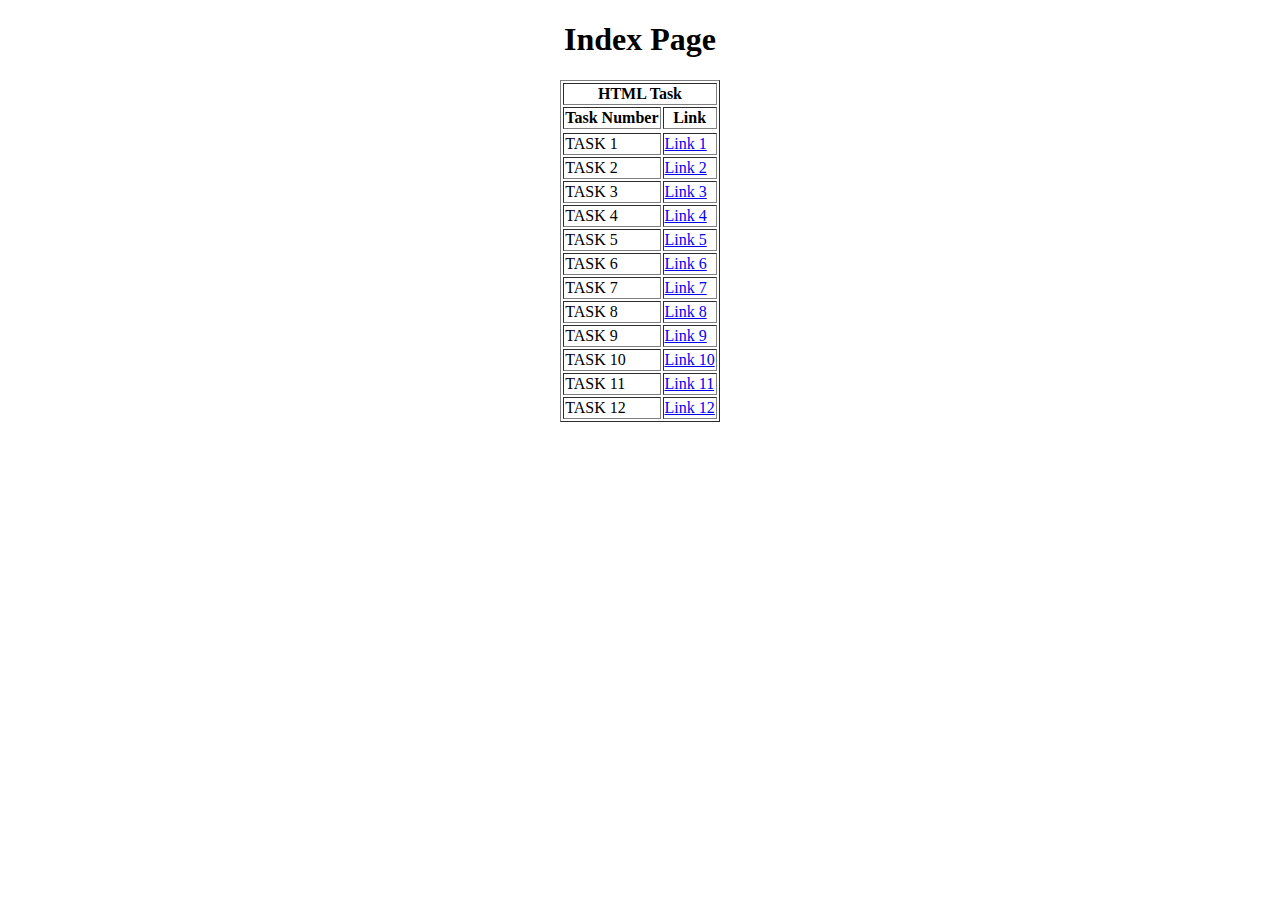
<file: index.html>
<!DOCTYPE html>
<html>
    <head>
        <meta charset="UTF-8">
        <meta name="viewport" content="width=device-width, initial-scale=1.0">
        <title> Document </title>
    </head>
    <body>
        <center>
            <h1> Index Page </h1>
            <table border="1">
                <tr>
                    <th colspan="2"> HTML Task  </th>
                </tr>
                <tr>
                    <th> <b> Task Number </b></th>
                    <th> <b> Link </b></th>
                </tr>
                <tr>

                </tr>
                <tr>
                    <td> TASK 1 </td>
                    <td> <a href="./Task1.html"> Link 1</a> </td>
                </tr>
                <tr>
                    <td> TASK 2 </td>
                    <td> <a href="./Task2.html"> Link 2</a></td>
                </tr>
                <tr>
                    <td> TASK 3 </td>
                    <td> <a href="./Task3.html"> Link 3 </a></td>
                </tr>
                <tr> 
                    <td> TASK 4 </td>
                    <td> <a href="./Task4.html">Link 4 </a></td>
                </tr>
                <tr> 
                    <td> TASK 5 </td>
                    <td> <a href="./Task5.html"> Link 5 </a></td>
                </tr>
                <tr> 
                    <td> TASK 6 </td>
                    <td> <a href="./Task6.html"> Link 6 </a> </td>
                </tr>
                <tr> 
                    <td> TASK 7 </td>
                    <td> <a href="./Task7.html"> Link 7 </a></td>
                </tr>
                <tr> 
                    <td> TASK 8 </td>
                    <td> <a href="./Task8.html"> Link 8 </a></td>
                </tr>
                <tr> 
                    <td> TASK 9 </td>
                    <td> <a href="./Task9.html"> Link 9 </a></td>
                </tr>
                <tr> 
                    <td> TASK 10 </td>
                    <td> <a href="./Task10.html"> Link 10 </a></td>
                </tr>
                <tr> 
                    <td> TASK 11 </td>
                    <td> <a href="./Task11.html"> Link 11 </a></td>
                </tr>
                <tr> 
                    <td> TASK 12 </td>
                    <td> <a href="./Task12.html"> Link 12 </a></td>
                </tr>
            </table>
        </center>
    </body>
</html>
</file>
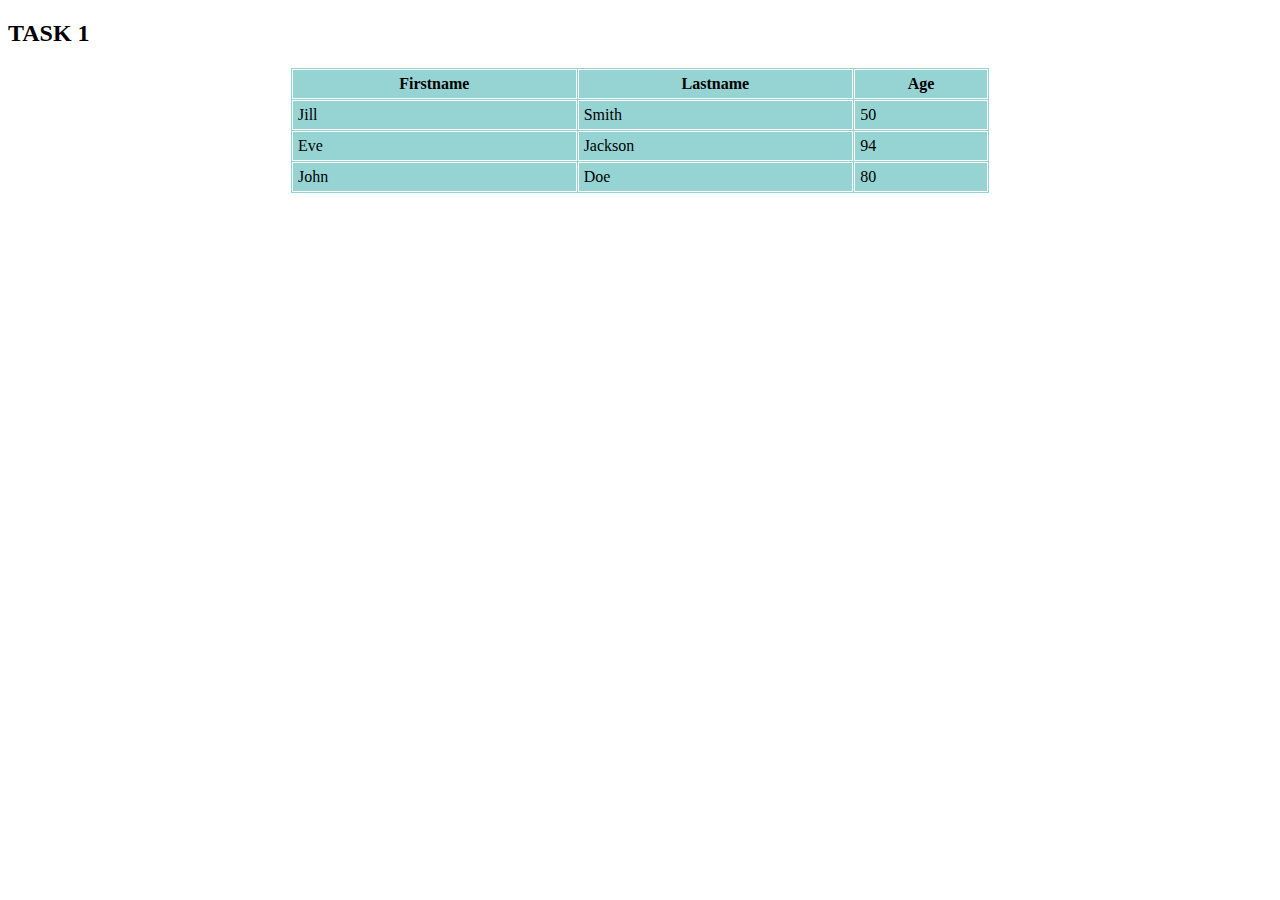
<file: Task1.html>
<!DOCTYPE html>
<html>
    <head>
        <h2> TASK 1 </h2>
    </head>
        <body>
            <table border="1" cellpadding="5" cellspacing="1" bordercolor="white"  align="center" bgcolor="#96D4D4" width="700" height="100">
                <tr>
                    <td style="text-align:center"> <b> Firstname </b></td>
                    <td style="text-align:center"> <b> Lastname </b> </td>
                    <td style="text-align:center"> <b> Age </b> </td>
                </tr>
                <tr> 
                    <td> Jill </td>
                    <td> Smith </td>
                    <td> 50 </td>
                </tr>
                <tr> 
                    <td> Eve </td>
                    <td> Jackson </td>
                    <td> 94</td>
                </tr>
                <tr>
                    <td> John </td>
                    <td> Doe </td>
                    <td> 80 </td>
                </tr>
            </table>
       </body>
</html>
</file>
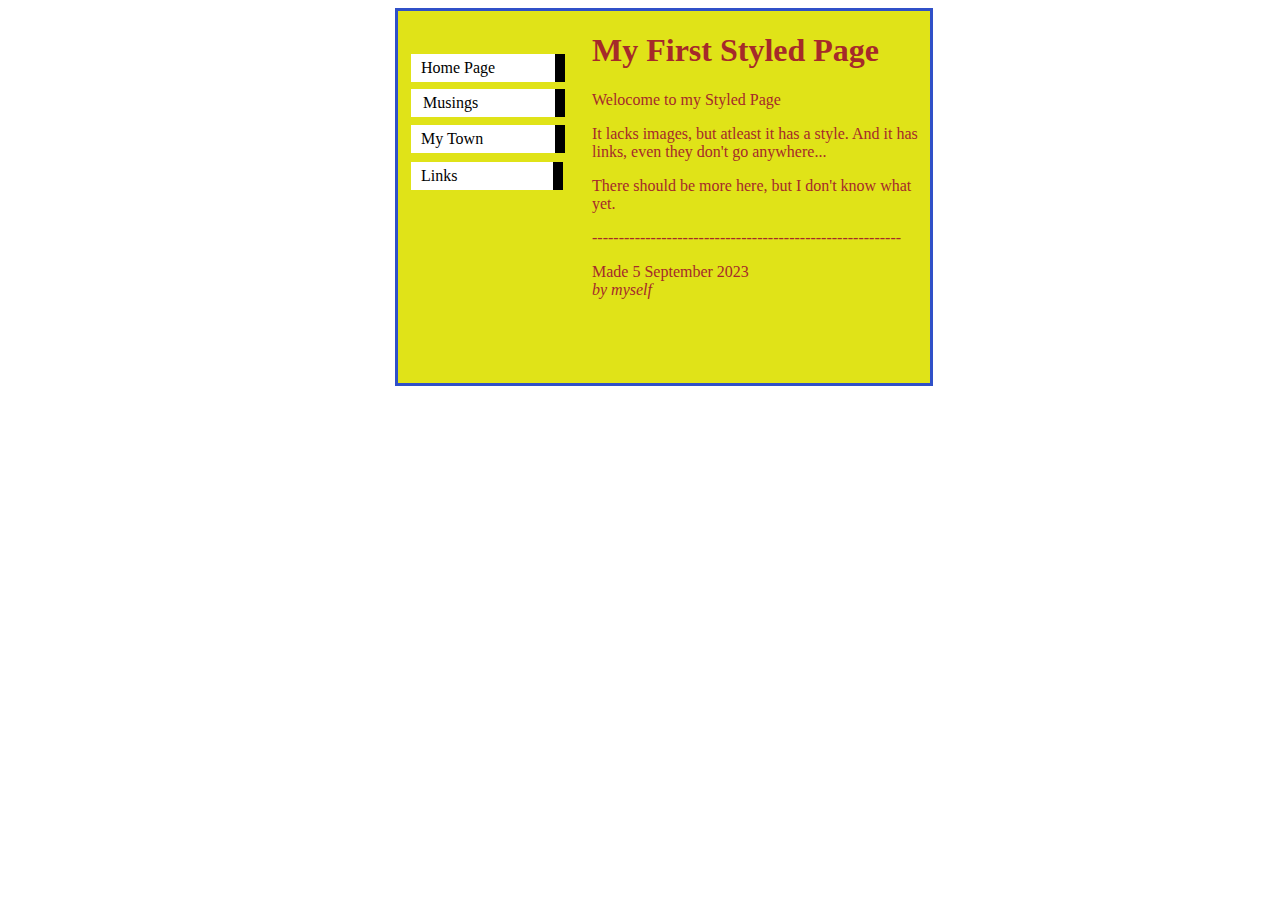
<file: Task10.html>
<!DOCTYPE html>
<html>

<head>
    <title> My First Styled Page </title>
</head>

<body>
    <style>
        .container {
            background-color: rgb(224, 227, 24);
            border: 3px solid rgba(12, 49, 236, 0.831);
            width: 538px;
            height: 378px;
            margin-left: 387px;
            padding-left: 194px;
            box-sizing: border-box;
            color: brown;
        }

        .c1 {
            padding-right: 33px;
        }

        .c1 li {
            list-style: none;
            float: none;
            padding: 5px 70px 5px 10px;
            margin-right: 200px;
        }

        .homepage {
            text-decoration: none;
            position: absolute;
            top: 54px;
            left: 411px;
            background-color: white;
            padding: 5px 70px 5px 10px;
            color: black;
        }

        .musings {
            text-decoration: none;
            position: absolute;
            top: 89px;
            left: 411px;
            background-color: white;
            padding: 5px 87px 5px 12px;
            color: black;
        }

        .mytown {
            text-decoration: none;
            position: absolute;
            top: 125px;
            left: 411px;
            background-color: white;
            padding: 5px 82px 5px 10px;
            color: black;
        }

        .links {
            text-decoration: none;
            position: absolute;
            top: 162px;
            left: 411px;
            background-color: white;
            padding: 5px 106px 5px 10px;
            color: black;
        }

        .box1 {
            width: 10px;
            height: 28px;
            background-color: black;
            position: absolute;
            left: 555px;
            top: 54px;
        }

        .box2 {
            width: 10px;
            height: 28px;
            background-color: black;
            position: absolute;
            left: 555px;
            top: 89px;
        }

        .box3 {
            width: 10px;
            height: 28px;
            background-color: black;
            position: absolute;
            left: 555px;
            top: 125px;
        }

        .box4 {
            width: 10px;
            height: 28px;
            background-color: black;
            position: absolute;
            left: 553px;
            top: 162px;
        }
    </style>
    <div class="container">
        <h1> My First Styled Page </h1>
        <p>
            Welocome to my Styled Page
        </p>

        <p>
            It lacks images, but atleast it has a style.
            And it has links, even they don't go anywhere...
        </p>
        <p>
            There should be more here, but I don't know what yet.
        </p>
        <p>
            ----------------------------------------------------------
        </p>
        <p>
            Made 5 September 2023
            <br>
            <i> by myself </i>
        </p>
    </div>
    <div class="c1">
        <ul>
            <li> <a href="#" class="homepage">Home Page </a> </li>
            <li> <a href="#" class="musings"> Musings </a> </li>
            <li> <a href="#" class="mytown">My Town </a> </li>
            <li> <a href="#" class="links">Links </a> </li>
        </ul>
    </div>
    <div class="box1"> </div>
    <div class="box2"> </div>
    <div class="box3"> </div>
    <div class="box4"> </div>
</body>

</html>
</file>
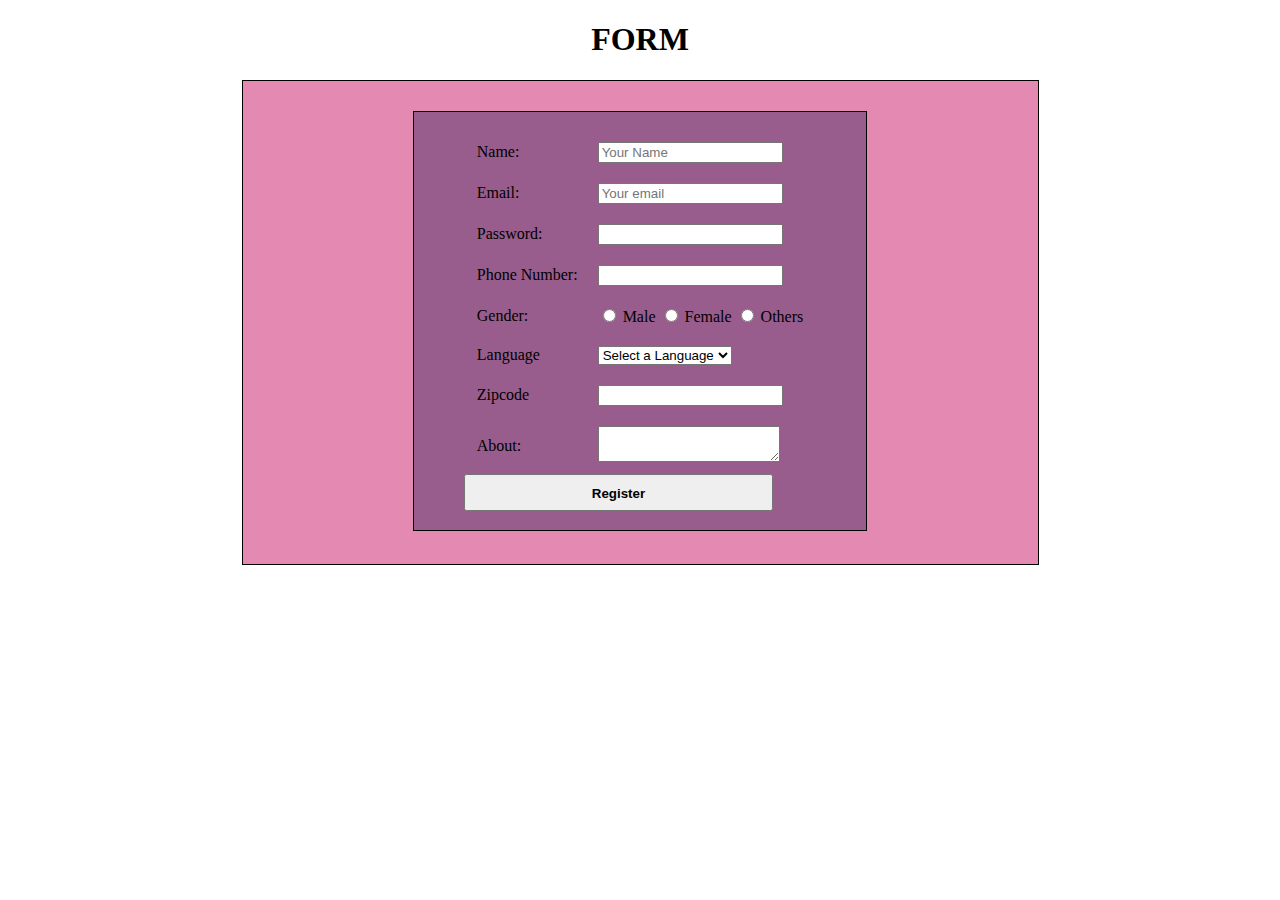
<file: Task12.html>
<!DOCTYPE html>
<html>

<head>
    <title>
        Form
    </title>
    <h1>
        <center> FORM </center>
    </h1>
</head>

<body>
    <style>
        .c1 {
            width: 309px;
            height: 37px;
            padding: 10px;
            margin: 20px;
            display: inline-block;
            position: absolute;
            top: 454px;
            left: 444px;
        }

        .box1 {
            background-color: rgb(152, 93, 140);
            width: 412px;
            height: 378px;
            border: 1px solid black;
            padding: 20px;
            margin: 10px;
        }

        .box2 {
            background-color: rgba(197, 13, 96, 0.486);
            width: 755px;
            height: 443px;
            border: 1px solid black;
            padding: 20px;
            margin: 10px;
        }
    </style>
    <form>
        <center>
            <div class="box2">
                <div class="box1">
                    <table cellspacing="0" cellpadding="10">
                        <tr>
                            <td> <label for="FN"> Name: </label> </td>
                            <td> <input type="text" name="FN" placeholder="Your Name"></td>
                        </tr>
                        <tr>
                            <td> <label for="Username"> Email: </label> </td>
                            <td> <input type="email" name="Username" placeholder="Your email"> </td>
                        </tr>
                        <tr>
                            <td> <label for="Password"> Password: </label> </td>
                            <td> <input type="password" name="Password"> </td>
                        </tr>
                        <tr>
                            <td> <label for="phn"> Phone Number: </label></td>
                            <td> <input type="text" name="phn"> </td>
                        </tr>
                        <tr>
                            <td> <label for="Gender"> Gender: </label> </td>
                            <td> <input type="radio" id="Male" name="brand" value="Gender" /> Male
                                <input type="radio" id="Female" name="brand" value="Gender" /> Female
                                <input type="radio" id="Others" name="brand" value="Gender" /> Others
                            </td>
                        </tr>
                        <tr>
                            <td> <label for="lang">Language</label> </td>

                            <td> <select name="lang" id="lang">
                                    <option value="Select a Language">Select a Language</option>
                                    <option value="English">English</option>
                                    <option value="Hindi">Hindi</option>
                                    <option value="Marathi">Marathi</option>
                                    <option value="Gujarati">Gujarati</option>
                                    <option value="Bhojpuri">Bhojpuri</option>
                                    <option value="Telugu">Telugu</option>
                                </select>
                            </td>
                        </tr>
                        <tr>
                            <td>
                                <label for="zipcode"> Zipcode </label>
                            </td>
                            <td> <input type="text"> </td>
                        </tr>
                        <tr>
                            <td> <label for="about"> About: </label> </td>
                            <td> <textarea maxlength="0"> </textarea></td>
                        </tr>
                        <div>
                            <button type="button" class="c1"> <b> Register </b> </button>
                        </div>
                </div>
            </div>
            </table>
        </center>
    </form>
</body>

</html>
</file>
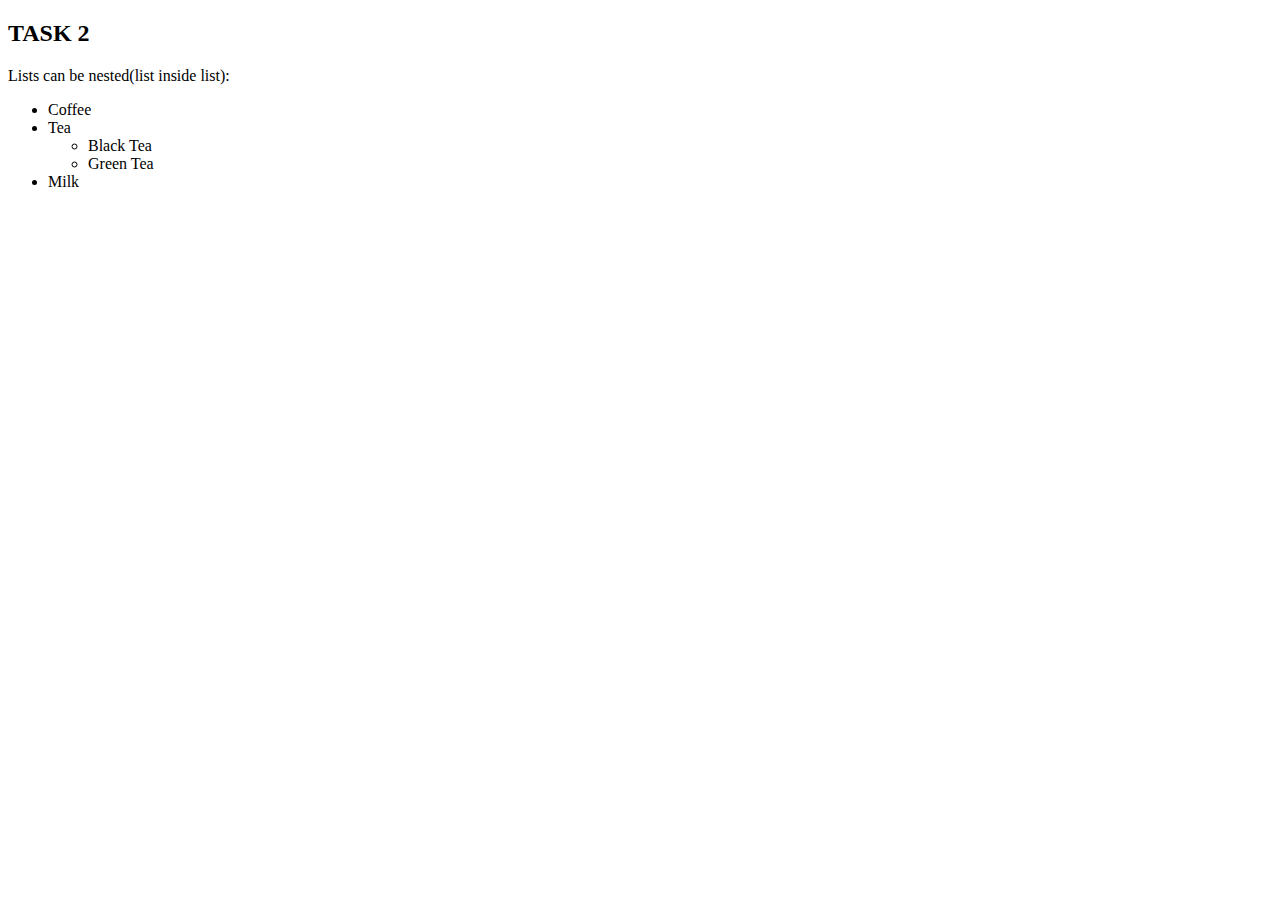
<file: Task2.html>
<!DOCTYPE html>
<html>
    <head>
        <h2> TASK 2 </h2>
        Lists can be nested(list inside list):
    </head>
    <body>
        <ul>
            <li> Coffee </li>
            <li> Tea </li>
            <ul type="circle"> 
                <li> Black Tea </li>
                <li> Green Tea </li>
            </ul>
            <li> Milk </li>
        </ul>
    </body>
</html>
</file>
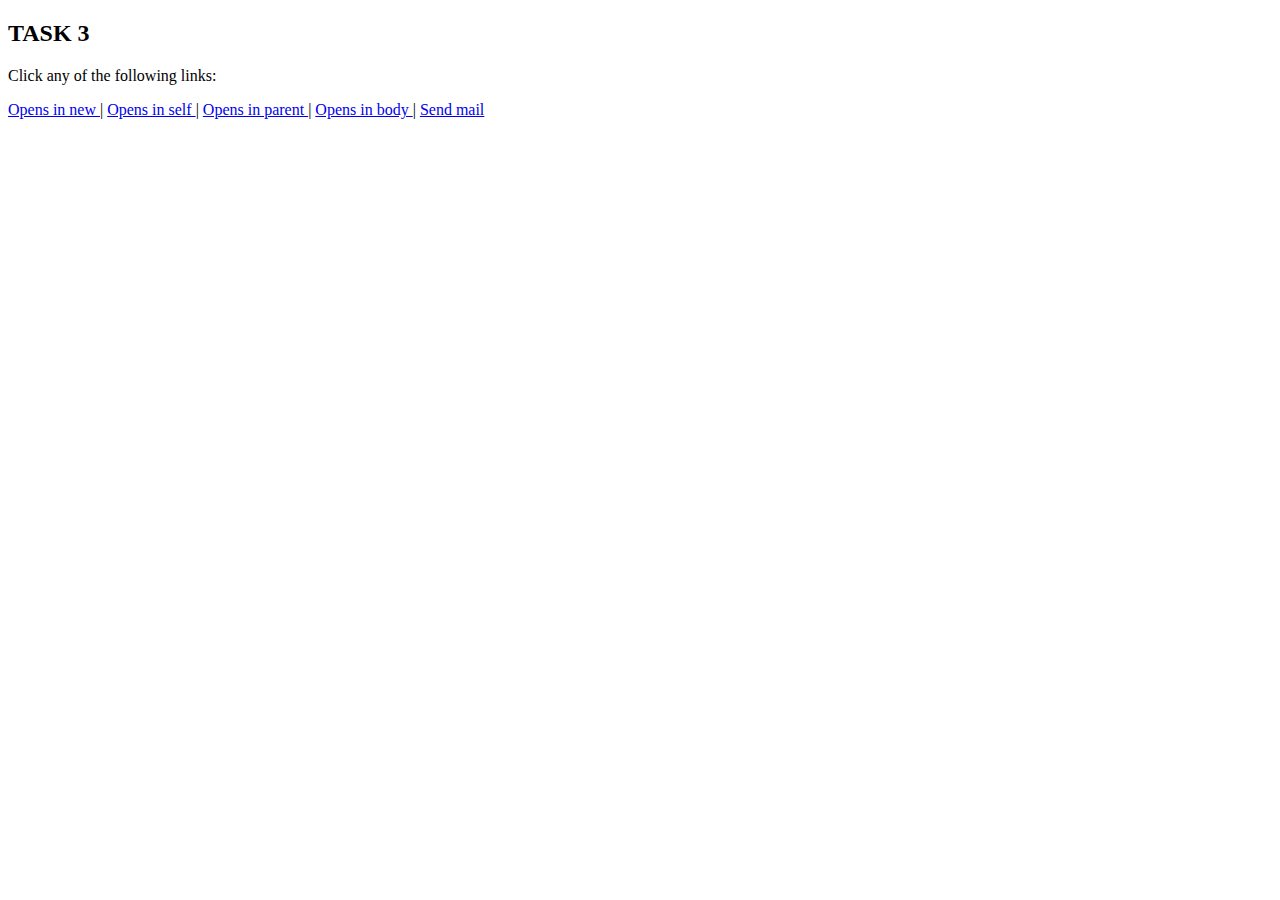
<file: Task3.html>
<!DOCTYPE html>
<html>
    <head>
        <h2> TASK 3 </h2>
        Click any of the following links: <br>
        <p>     </p>
    </head>
    <body>
        <a href="https://www.vit.ac.in" target="_blank"> Opens in new </a>
         | 
        <a href="https://www.vit.ac.in" target="_self"> Opens in self </a>
         | 
        <a href="https://www.vit.ac.in" target="_parent"> Opens in parent </a>
         | 
        <a href="https://www.vit.ac.in" target="_top"> Opens in body </a>
         | 
        <a href="mailto:anshika.21bce7796@vitapstudent.ac.in"> Send mail </a>
    </body>
</html>
</file>
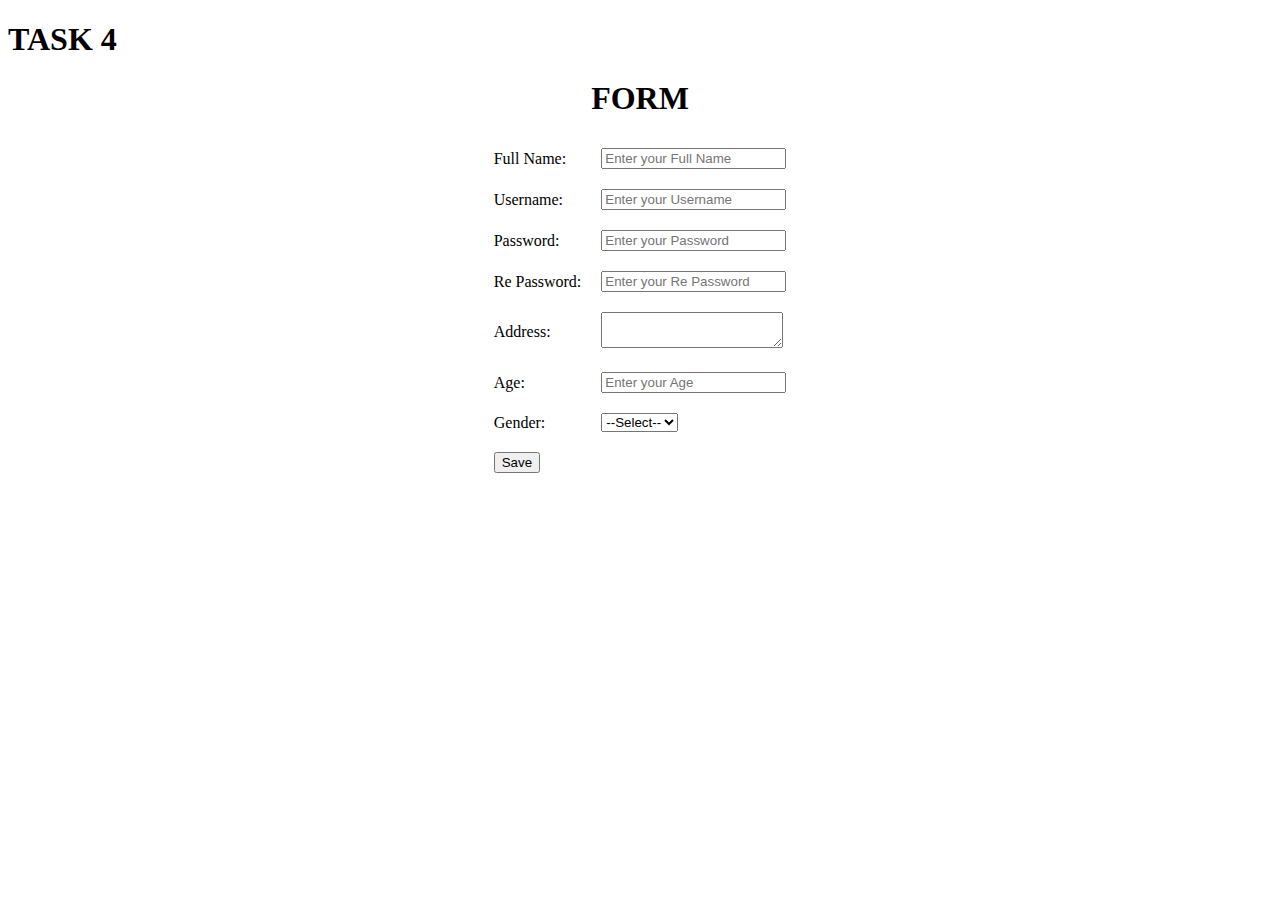
<file: Task4.html>
<!DOCTYPE html>
<html>
    <head>
        <h1> TASK 4 </h1>
        <meta charset="UTF-8">
        <meta name="viewport" content="width=device-width, initial-scale=1.0">
        <center>
            <h1> FORM </h1>
        </center>
        <title>
            Form
        </title>
    </head>
    <body>
        <center>
            <form>
                <table cellspacing="0" cellpadding="10">
                    <tr>
                        <td> <label for="FN"> Full Name: </label> </td>
                        <td> <input type="text" name="FN" placeholder="Enter your Full Name"></td>
                    </tr> 
                    <tr>
                        <td> <label for="Username"> Username: </label> </td>
                        <td> <input type="text" name="Username" placeholder="Enter your Username"> </td> 
                    </tr>
                    <tr>
                        <td> <label for="Password"> Password: </label> </td >
                        <td> <input type="password" name="Password" placeholder="Enter your Password" > </td>
                    </tr>  
                    <tr>
                        <td> <label for=" Re Password"> Re Password: </label> </td >
                        <td> <input type="password" name="Re Password" placeholder="Enter your Re Password" > </td>
                    </tr>  
                    <tr>
                        <td> <label for="Address"> Address: </label></td>
                        <td> <textarea placeholder="Address" maxlength="20"> </textarea> </td>
                    </tr>
                    <tr>
                        <td> <label for="Age"> Age: </label></td>
                        <td> <input type="number" name="Age" placeholder="Enter your Age"></td>
                    </tr>
                    <tr>
                        <td> <label> Gender:  </label> </td>
                        <td> 
                            <select>
                                <option> --Select-- </option>
                                <option> Male </option>
                                <option> Female </option>
                            </select></td>
                    </tr>
                    <tr>
                        <td> <button type="button">Save</button> </td>
                    </tr>
                </table>
            </form>
        </center>
    </body>
</html>
</file>
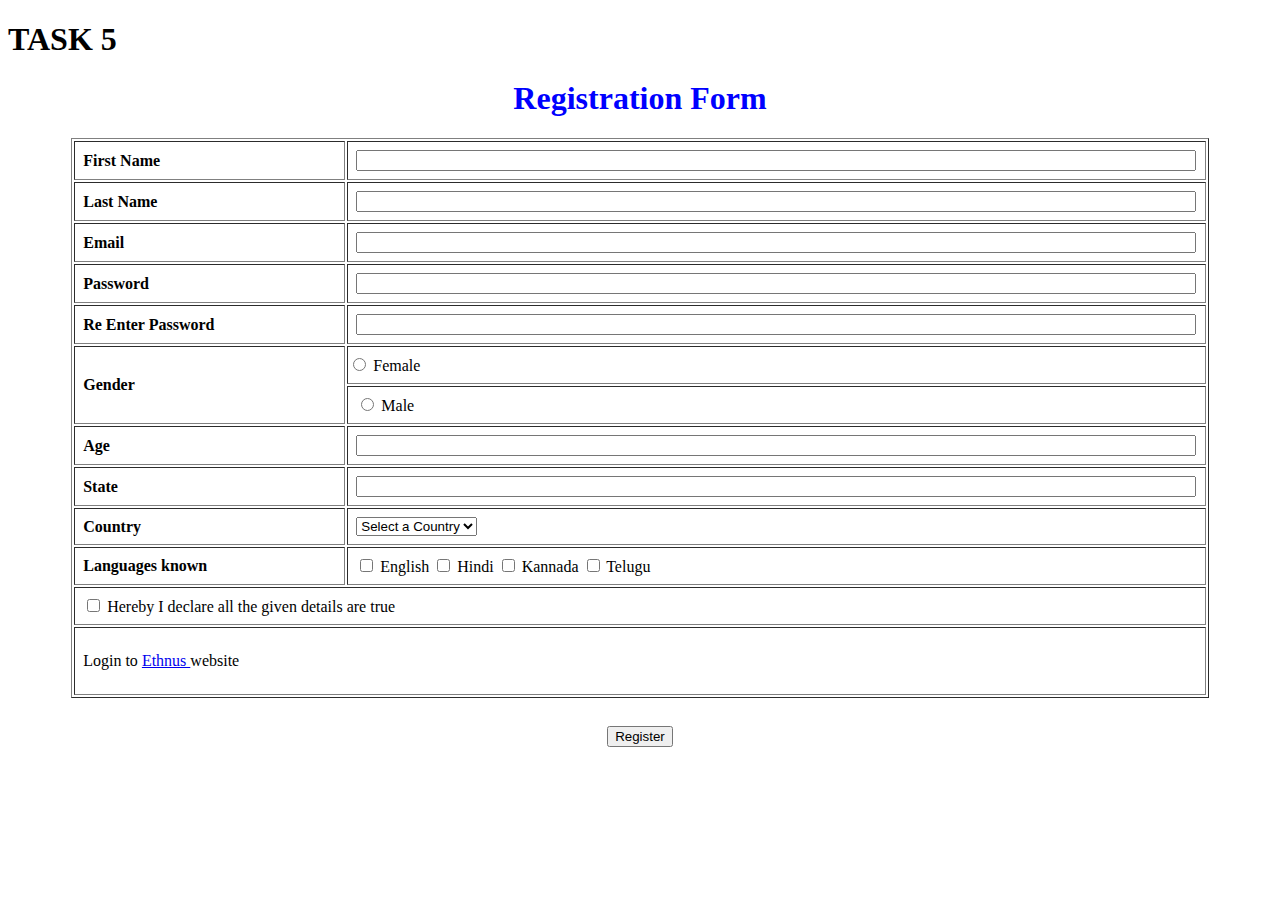
<file: Task5.html>
<!DOCTYPE html>
<html>

<head>
    <h1> TASK 5 </h1>
    <meta charset="UTF-8">
    <meta name="viewport" content="width=device-width, initial-scale=1.0">
    <title>
        Form
    </title>
    <center>
        <h1 style="color: blue;"> Registration Form </h1>
    </center>
</head>

<body>
    <style>
        .c1 {
            width: 24%;
        }

        .c2 {
            width: 99%;
        }

        table {
            text-align: left;
        }
    </style>
    <center>
        <table border="1" cellpadding="8" style="width: 90%;">
            <tr>
                <td class="c1"> <label for="FN"> <b> First Name </b> </label> </td>
                <td> <input class="c2" type="text" name="FN"> </td>
            </tr>
            <tr>
                <td class="c1"> <label for="LN"> <b> Last Name </b> </label> </td>
                <td> <input class="c2" type="text" name="LN"></td>
            </tr>
            <tr>
                <td class="c1"> <label for="Email"> <b> Email </b> </label> </td>
                <td> <input class="c2" type="email" name="Email"></td>
            </tr>
            <tr>
                <td class="c1"> <label for="Password"> <b> Password </b> </label> </td>
                <td> <input class="c2" type="password" name="Password"> </td>
            </tr>
            <tr>
                <td class="c1"> <label for="Re password"> <b> Re Enter Password </b> </label> </td>
                <td> <input class="c2" type="password" name="Re Password"> </td>
            </tr>
            <tr>
                <th rowspan="2"> <label for="gender"><b> Gender </label> </b> </th>
                <td style="padding-left: 0%;">
                    <input type="radio" id="Female" name="gend" value="gender"> Female
                </td>
            </tr>
            <tr>
                <td>
                    <input type="radio" id="male" name="gend" value="gender"> Male
                </td>
                </div>
            </tr>
            <tr>
                <td class="c1"> <label for="age"> <b> Age </b></label></td>
                <td> <input class="c2" type="text" name="age"> </td>
            </tr>
            <tr>
                <td class="c1"> <label for="state"> <b> State </b></label></td>
                <td> <input class="c2" type="text" name="state"> </td>
            </tr>
            <tr>
                <td class="c1"> <label for="Country"> <b> Country </b></label> </td>

                <td> <select name="country" id="country">
                        <option value="Select a Country">Select a Country</option>
                        <option value="India">India</option>
                        <option value="USA">USA</option>
                        <option value="Nepal"> Nepal</option>
                        <option value="Bangladesh">Bangladesh</option>
                        <option value="China">China</option>
                        <option value="Sri Lanka"> Sri Lanka</option>
                    </select>
                </td>
            </tr>
            <tr>
                <td class="c1"> <label for="lang"> <b> Languages known </b> </label></td>
                <td> <input type="checkbox" name="English"> English
                    <input type="checkbox" name="Hindi"> Hindi
                    <input type="checkbox" name="Kannada"> Kannada
                    <input type="checkbox" name="Telugu"> Telugu
                </td>
            </tr>
                <tr>
                    <td colspan="2">
                        <input type="checkbox"> Hereby I declare all the given details are true
                    </td>
                </tr>
                <tr>
                    <td colspan="2"> 
                        <p> Login to <a href="https://ethnus.com/"> Ethnus </a> website</p> 
                    </td>
                </tr>
        </table>
        <br>
        <div style="padding: 10px;">
            <button type="button">Register</button>
        </div>
    </center>
</body>

</html>
</file>
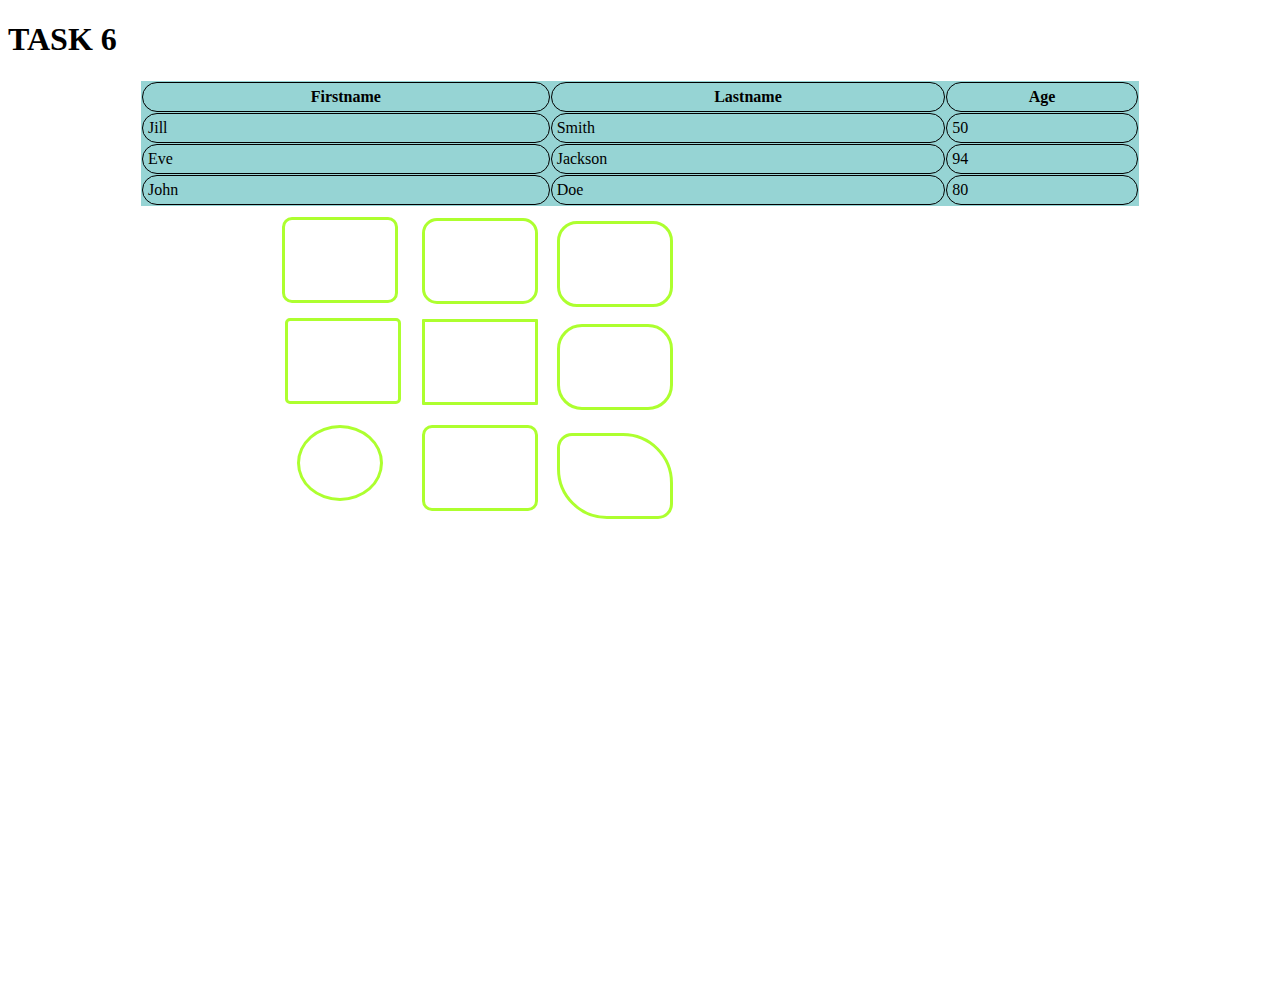
<file: Task6.html>
<!DOCTYPE html>
<html>
    <head>
        <h1> TASK 6 </h1>
        <link rel="stylesheet" type="text/css" href="./Task6.css"> 
    </head>
    <body>
        <table border="1" cellpadding="5" cellspacing="1" bordercolor="white"  align="center" bgcolor="#96D4D4" width="1000" height="100">
            <tr>
                <td style="text-align:center"> <b> Firstname </b></td>
                <td style="text-align:center"> <b> Lastname </b> </td>
                <td style="text-align:center"> <b> Age </b> </td>
            </tr>
            <tr> 
                <td> Jill </td>
                <td> Smith </td>
                <td> 50 </td>   
            </tr>
            <tr> 
                <td> Eve </td>
                <td> Jackson </td>
                <td> 94</td>
            </tr>
            <tr>
                <td> John </td>
                <td> Doe </td>
                <td> 80 </td>
            </tr>
        </table> <br>
        <center>
        <div class="circle"> </div>
        <div class="rectangle"> </div>
        <div class="rectangle1"> </div>
        <div class="rectangle2"> </div>
        <div class="rectangle3"> </div>
        <div class="rectangle4"> </div>
        <div class="rectangle5"> </div>
        <div class="rectangle6"> </div>
        <div class="rectangle7"> </div>
        </center>
    </body>
</html>
</file>
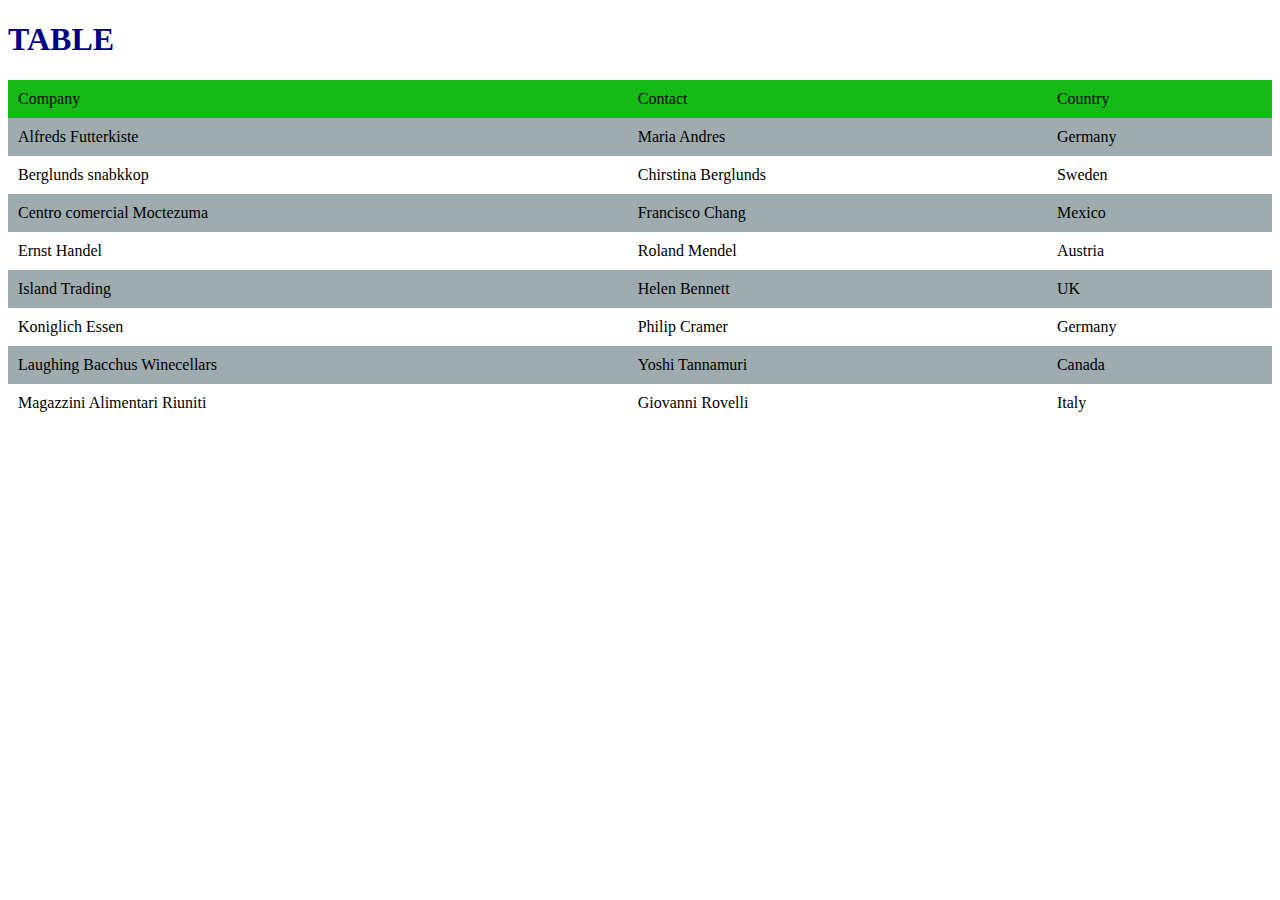
<file: Task8.html>
<!DOCTYPE html>
<html>

<head>
    <h1 style="color: darkblue;"> TABLE </h1>
    <title> Task 8 </title>
</head>

<body>
    <style>
        table {
            border-collapse: collapse;
            width: 100%;
        }

        th, td {
            padding: 10px;
        }

        tr:nth-child(odd) {
            background-color: rgb(255, 255, 255);
        }

        tr:nth-child(even) {
            background-color: rgb(158, 172, 175);
        }
        tr:nth-child(1) {
            background-color: rgb(20, 187, 20);
        }
    </style>

    <table>
        <tr>
            <td> Company </td>
            <td> Contact </td>
            <td> Country </td>
        </tr>
        <tr>
            <td> Alfreds Futterkiste </td>
            <td> Maria Andres </td>
            <td> Germany </td>
        </tr>
        <tr>
            <td> Berglunds snabkkop </td>
            <td> Chirstina Berglunds </td>
            <td> Sweden </td>
        </tr>
        <tr>
            <td>Centro comercial Moctezuma</td>
            <td>Francisco Chang</td>
            <td>Mexico</td>
        </tr>
        <tr>
            <td>Ernst Handel</td>
            <td>Roland Mendel</td>
            <td>Austria</td>
        </tr>
        <tr>
            <td>Island Trading</td>
            <td>Helen Bennett</td>
            <td>UK</td>
        </tr>
        <tr>
            <td>Koniglich Essen</td>
            <td>Philip Cramer</td>
            <td>Germany</td>
        </tr>
        <tr>
            <td>Laughing Bacchus Winecellars</td>
            <td>Yoshi Tannamuri</td>
            <td>Canada</td>
        </tr>
        <tr>
            <td>Magazzini Alimentari Riuniti</td>
            <td>Giovanni Rovelli</td>
            <td>Italy</td>
        </tr>


    </table>
</body>

</html>
</file>
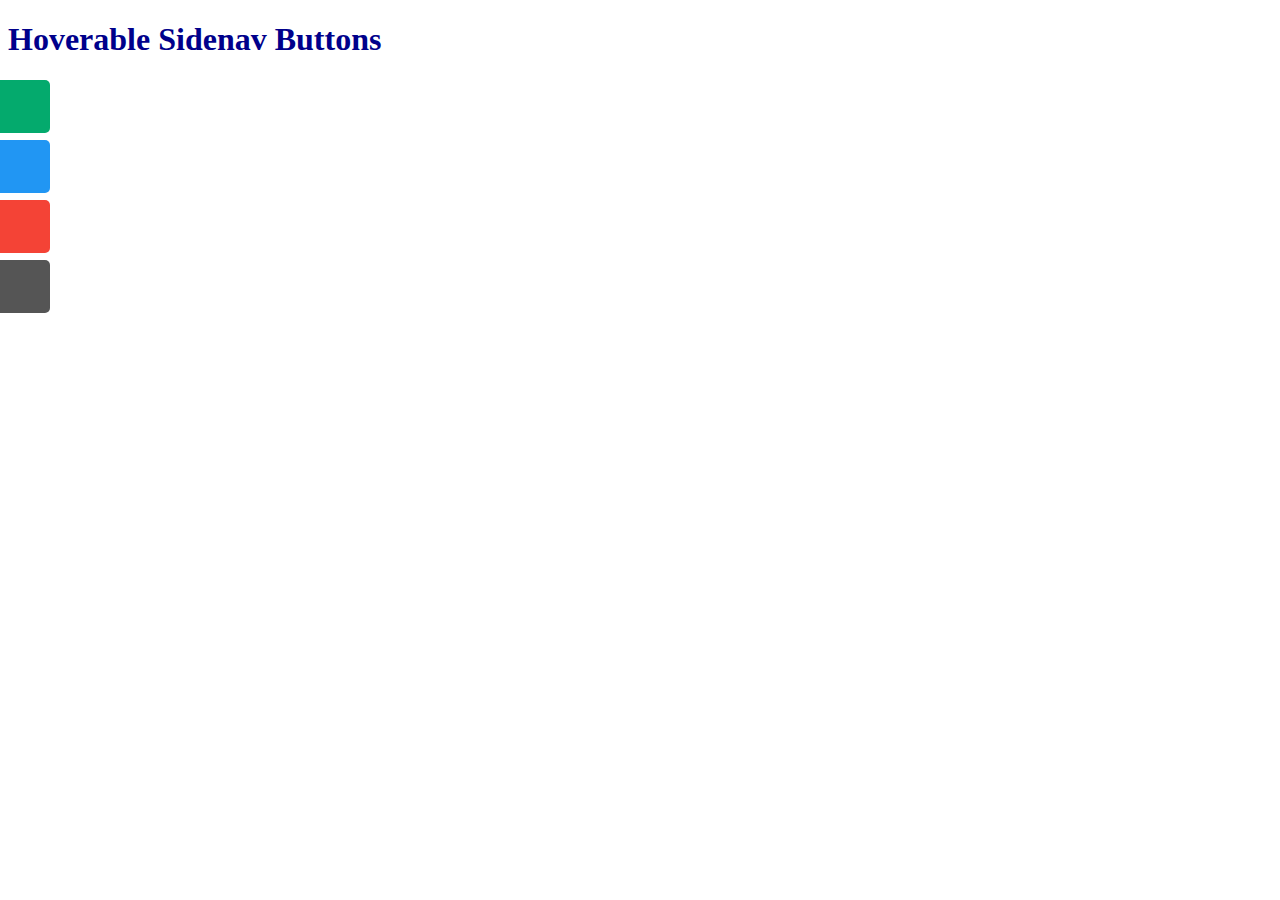
<file: Task9.html>
<!DOCTYPE html>
<html>

<head>
    <title> Task 9 </title>
    <h1 style="color: darkblue;"> Hoverable Sidenav Buttons </h1>
</head>

<body>
    <style>
        #mySidenav a {
            position: absolute;
            left: -80px;
            transition: 0.3s;
            padding: 15px;
            width: 100px;
            text-decoration: none;
            font-size: 20px;
            color: black;
            border-radius: 0 5px 5px 0;
        }

        #mySidenav a:hover {
            left: 0;
        }

        #about {
            top: 80px;
            background-color: #04AA6D;
        }

        #blog {
            top: 140px;
            background-color: #2196F3;
        }

        #projects {
            top: 200px;
            background-color: #f44336;
        }

        #contact {
            top: 260px;
            background-color: #555
        }
    </style>
    <div id="mySidenav" class="sidenav">
        <a href="#" id="about">About</a>
        <a href="#" id="blog">Blog</a>
        <a href="#" id="projects">Projects</a>
        <a href="#" id="contact">Contact</a>
    </div>
</body>

</html>
</file>
<file: Task6.css>
tr, td {
    border: 1px solid black;
    border-radius: 30px;  
}

.circle{
    width: 80px;
    height: 70px;
    position: relative; top: 200px; right: 300px;
    border-radius: 50%;
    border: 3px solid greenyellow
}

.rectangle {
    width: 110px;
    height: 80px;
    position: relative; right: 300px; bottom: 84px;
    border: 3px solid greenyellow;
    border-radius: 10px;
}

.rectangle1{
    width: 110px;
    height: 80px;
    position: relative; right: 297px; bottom: 69px;
    border: 3px solid greenyellow;
    border-radius: 5px;
}  

.rectangle2{
    width: 110px;
    height: 80px;
    position: relative; right: 160px; bottom: 255px;
    border: 3px solid greenyellow;
    border-radius: 15px;
}  

.rectangle3{
    width: 110px;
    height: 80px;
    position: relative; right: 160px; bottom: 240px;
    border: 3px solid greenyellow;
    border-radius: 1px;
}  

.rectangle4{
    width: 110px;
    height: 80px;
    position: relative; right: 160px; bottom: 220px;
    border: 3px solid greenyellow;
    border-radius: 10px;
}  

.rectangle5{
    width: 110px;
    height: 80px;
    position: relative; bottom: 510px; right: 25px;
    border: 3px solid greenyellow;
    border-radius: 20px;
}  

.rectangle6{
    width: 110px;
    height: 80px;
    position: relative; bottom: 493px; right: 25px;
    border: 3px solid greenyellow;
    border-radius: 25px;
}  

.rectangle7{
    width: 110px;
    height: 80px;
    position: relative; bottom: 470px; right: 25px;
    border: 3px solid greenyellow;
    border-radius: 15px 50px;
}
</file>
